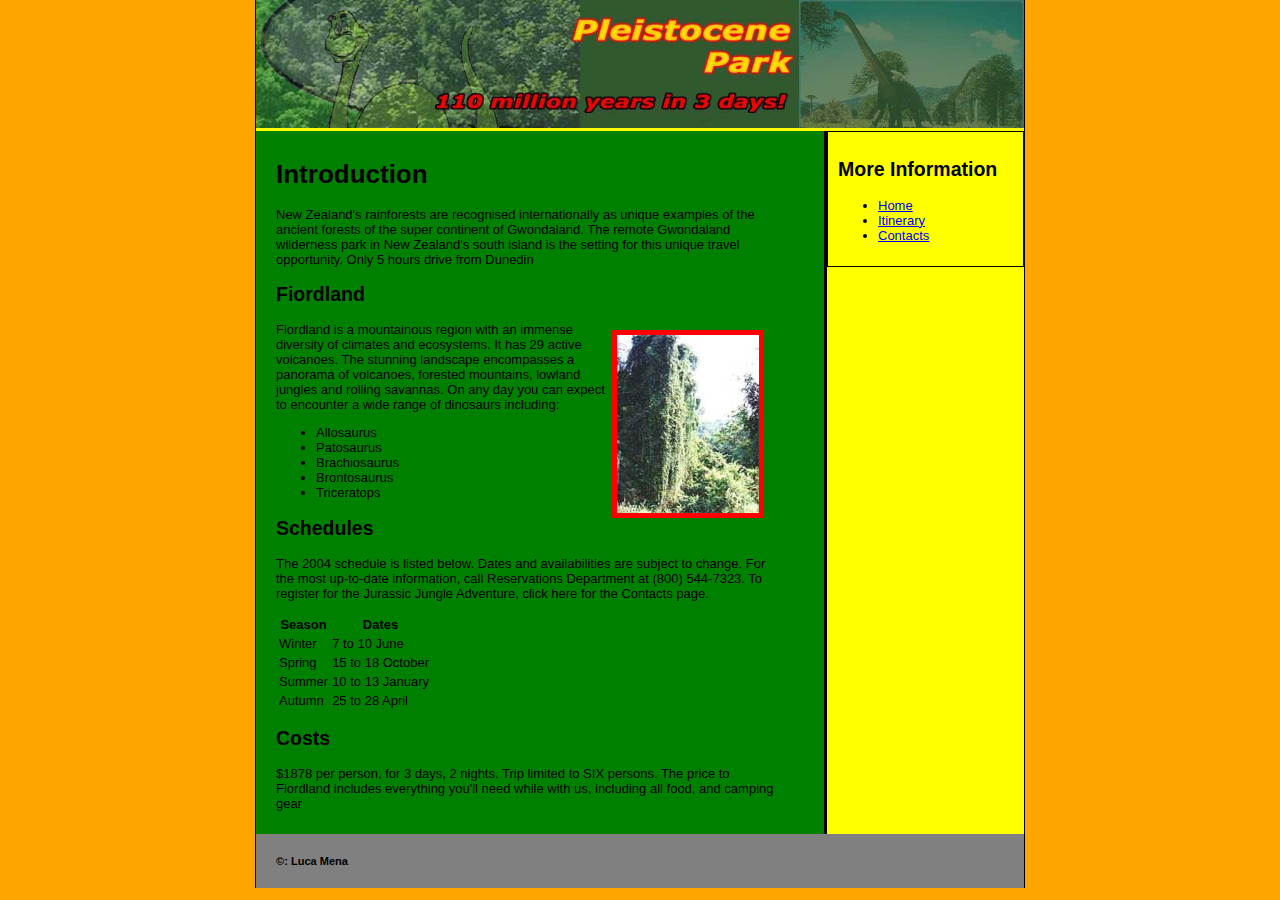
<file: index.html>
<!DOCTYPE html>
<head>
	<title>Pleistocene Park</title>
	<link rel='stylesheet' href='layout.css' title='style1' media='screen' />
</head>

<body>
	<div id="container">
	
	<div id="header">
	<img src="images/logo.jpg" alt="Pleistocene Park" width="100%" height="100%"
	title="Come and join us at Pleistocene Park" />
	</div> <!--header-->
	
	<div id="content">
	<h1>Introduction</h1>
	
	<p>New Zealand's rainforests are recognised internationally as unique
examples of the ancient forests of the super continent of Gwondaland. The remote
Gwondaland wilderness park in New Zealand's south island is the setting for this
unique travel opportunity. Only 5 hours drive from Dunedin
	</p>
	
	<img class="body-img" src="images/raptogrove.jpg" alt="Rapto Grove" title="The scene at Rapto Grove" />
	
	
	<h2>Fiordland</h2>
	<p>Fiordland is a mountainous region with an immense diversity of climates
and ecosystems. It has 29 active volcanoes. The stunning landscape encompasses a
panorama of volcanoes, forested mountains, lowland jungles and rolling savannas.
On any day you can expect to encounter a wide range of dinosaurs including:
	</p>
	
<ul>
	<li>Allosaurus</li>
	<li>Patosaurus</li>
	<li>Brachiosaurus</li>
	<li>Brontosaurus</li>
	<li>Triceratops</li>
</ul>
	
<h2>Schedules</h2>
<p>The 2004 schedule is listed below. Dates and availabilities are subject to
	change. For the most up-to-date information, call Reservations Department
	at (800) 544-7323. To register for the Jurassic Jungle Adventure, click
	here for the Contacts page.
</p>
<table>
	
		<tr>
		<th class="seasoncol">Season</th><th class="datacol">Dates</th>
		</tr>
		<tr>
		<td>Winter</td><td>7 to 10 June</td>
		</tr>
		<tr>
		<td>Spring</td><td>15 to 18 October</td>
		</tr>
		<tr>
		<td>Summer</td><td>10 to 13 January</td>
		</tr>
		<tr>
		<td>Autumn</td><td>25 to 28 April</td>
		</tr>
	
</table>

	<h2>Costs</h2>
	<p>
	$1878 per person, for 3 days, 2 nights. Trip limited to SIX persons. The
price to Fiordland includes everything you'll need while with us, including all
food, and camping gear
	</p>
	
	</div> <!--content-->
		<div id="navigation">
	<h2>More Information</h2>
	
	<ul>
		<li><a href="index.html">Home</a></li>
		<li><a href="itinerary.html">Itinerary</a></li>
		<li><a href="contacts.html">Contacts</a></li>
	</ul>
		
	</div> <!--navigation-->
	
	<div id="footer">
		<p>
		&copy: Luca Mena
		</p>
	</div> <!--footer-->
	
	</div> <!--container-->
</body>
</html>
</file>
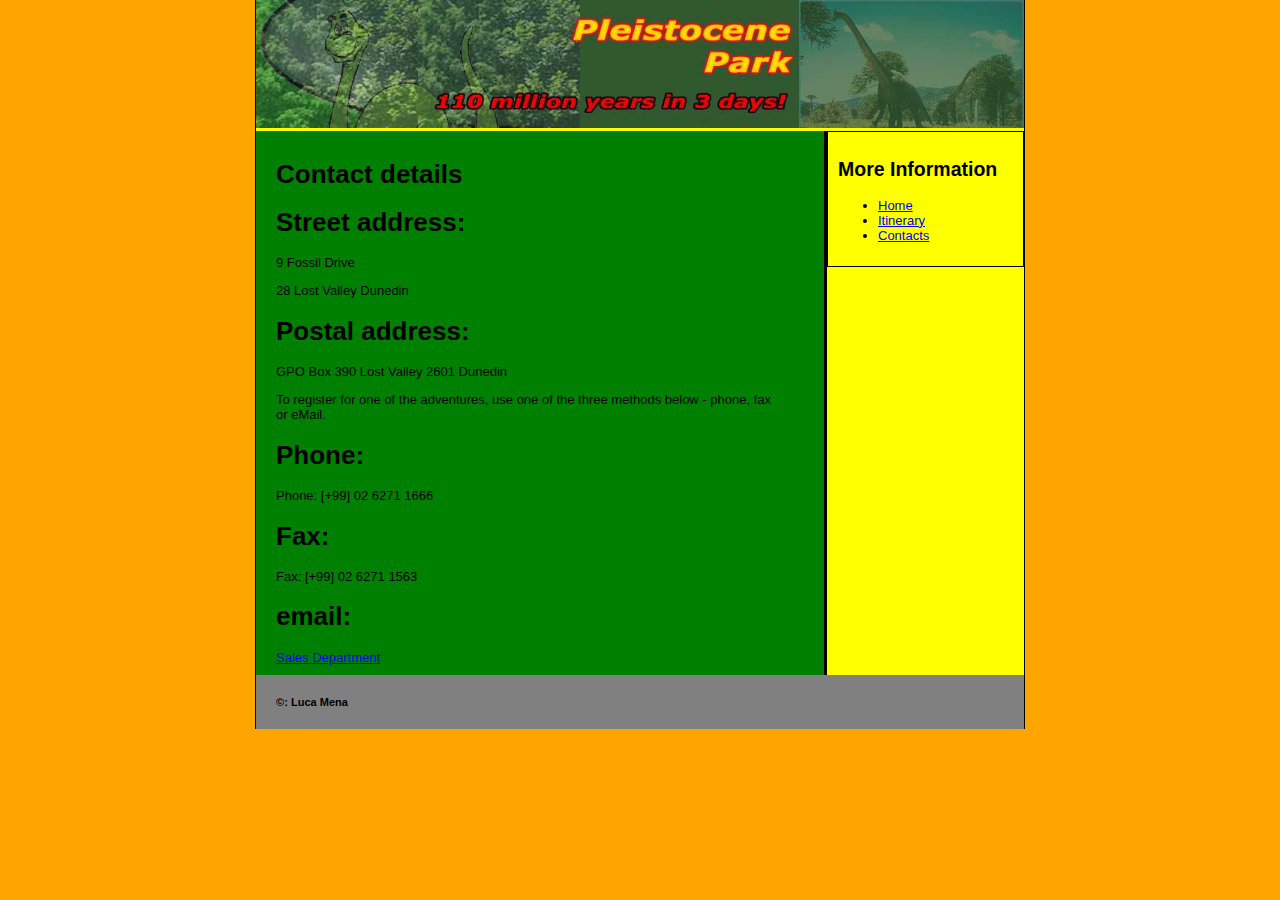
<file: contacts.html>
<!DOCTYPE html>
<head>
	<title>Contacts</title>
	<link rel='stylesheet' href='layout.css' title='style1' media='screen' />
</head>
<body>
<div id="container">

<div id="header">
	<img src="images/logo.jpg" alt="Pleistocene Park" width="100%" height="100%" title="Come and join us at Pleistocene Park" />
</div> <!--header-->

<div id="content">
<h1>Contact details</h1>


<h1>Street address:</h1>


<p>9 Fossil Drive
</p>

<p> 28 Lost Valley Dunedin 
</p>

<h1>Postal address:</h1>

<p>GPO Box 390 Lost Valley
 2601 Dunedin
</p>

<p> To register for one of the adventures, use one of the three methods below - phone, fax or eMail. 
</p>

<h1>Phone:</h1>

<p>Phone: [+99] 02 6271 1666
</p>

<h1>Fax:</h1>
 
 <p>Fax: [+99] 02 6271 1563 
 </p>

 <h1>email:</h1>
 
<a href="mailto:LuigiCorleone@pleistocenepark?Subject=Information%20Request" target="_top">Sales Department</a> 
 
  
 	</div> <!--content-->
	
	<div id="navigation">
	<h2>More Information</h2>
	
	<ul>
		<li><a href="index.html">Home</a></li>
		<li><a href="itinerary.html">Itinerary</a></li>
		<li><a href="contacts.html">Contacts</a></li>
	</ul>	
	
	</div> <!--navigation-->
 
 
 
<div id="footer">
	<p>
	&copy: Luca Mena
	</p>
	</div> <!--footer-->
	</div> <!--container-->
</body>
</html>
</file>
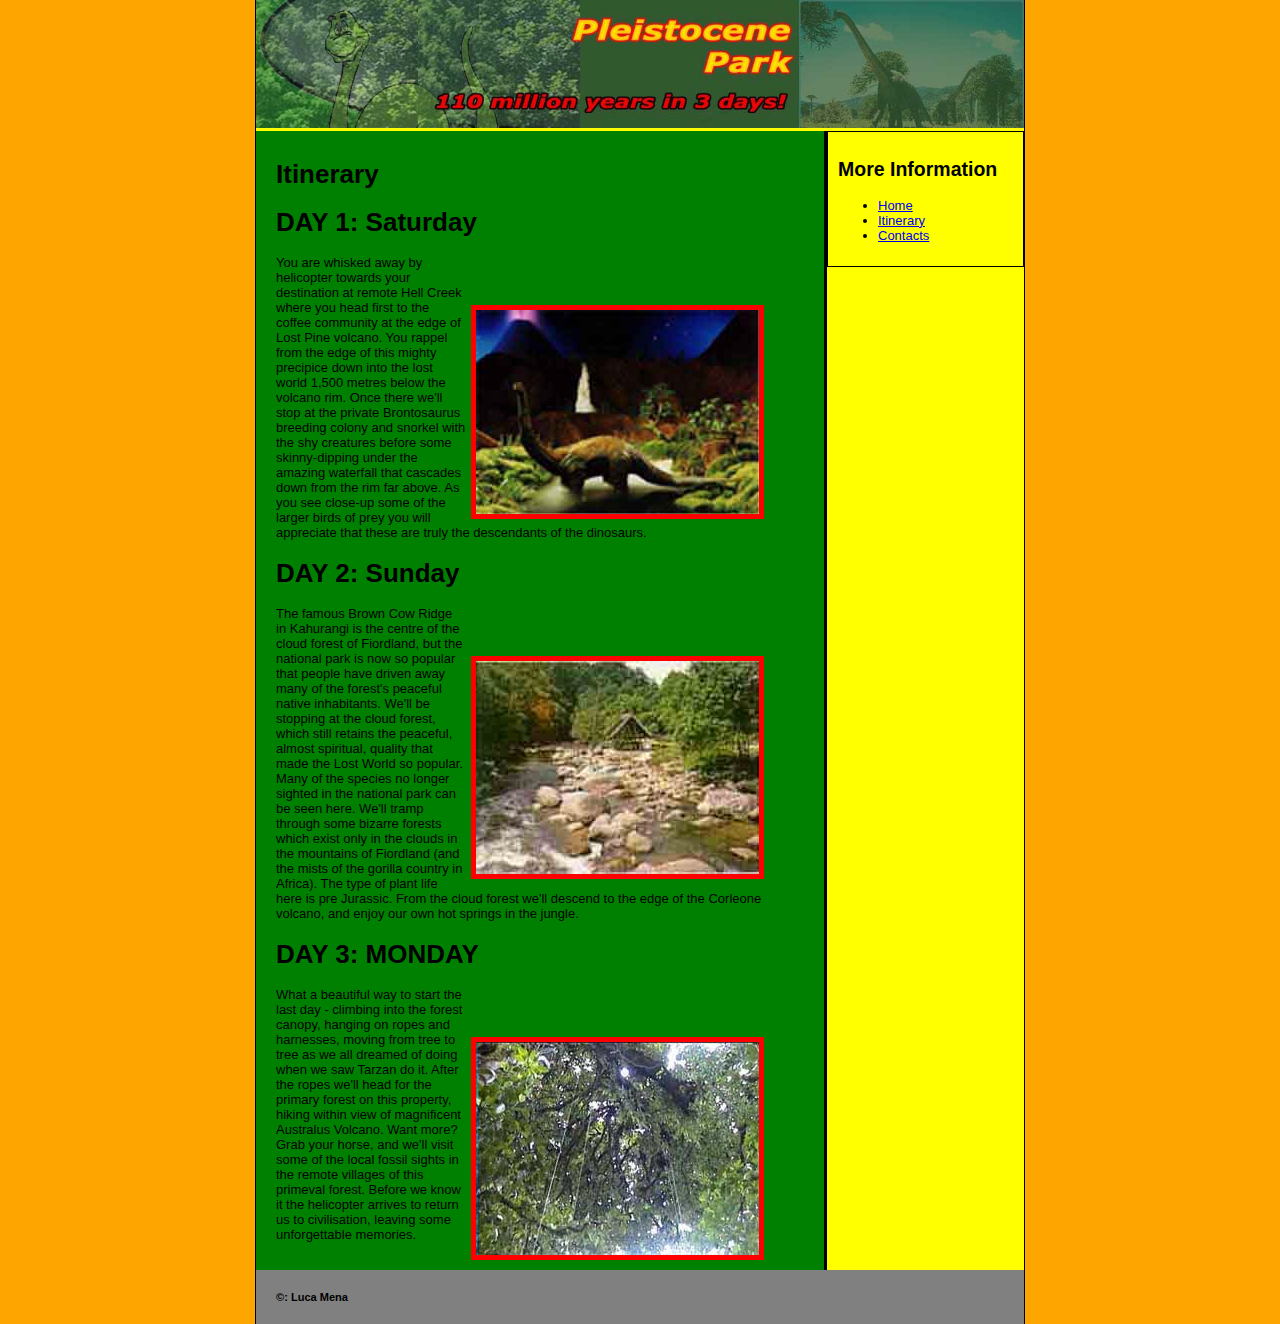
<file: itinerary.html>
<!DOCTYPE html>
<head>
	<title>Itinerary</title>
	<link rel='stylesheet' href='layout.css' title='style1' media='screen' />
</head>

<body>
<div id="container">

<div id="header">
<img src="images/logo.jpg" alt="Pleistocene Park" width="100%" height="100%"
title="Come and join us at Pleistocene Park" />
</div> <!--header-->

<div id="content">
<h1>Itinerary</h1>
<h1>DAY 1: Saturday</h1>

<img class="body-img" src="images/day1.jpg" alt="Day 1" title="The First Day" />

<p>You are whisked away by helicopter towards your destination at remote Hell Creek where you head first to the coffee community at the edge of Lost Pine volcano. You rappel from the edge of this mighty precipice down into the lost world 1,500 metres below the volcano rim. Once there we'll stop at the private Brontosaurus breeding colony and snorkel with the shy creatures before some skinny-dipping under the amazing waterfall that cascades down from the rim far above. As you see close-up some of the larger birds of prey you will appreciate that these are truly the descendants of the dinosaurs.
</p>

<h1>DAY 2: Sunday</h1>

<img class="body-img" src="images/day2.jpg" alt="Day 2" title="The Second Day" />

<p>The famous Brown Cow Ridge in Kahurangi is the centre of the cloud forest of Fiordland, but the national park is now so popular that people have driven away many of the forest's peaceful native inhabitants. We'll be stopping at the cloud forest, which still retains the peaceful, almost spiritual, quality that made the Lost World so popular. Many of the species no longer sighted in the national park can be seen here. We'll tramp through some bizarre forests which exist only in the clouds in the mountains of Fiordland (and the mists of the gorilla country in Africa). The type of plant life here is pre Jurassic. From the cloud forest we'll descend to the edge of the Corleone volcano, and enjoy our own hot springs in the jungle.
</p>

<h1>DAY 3: MONDAY</h1>

<img class="body-img" src="images/day3.jpg" alt="Day 3" title="The Third Day" />

<p>What a beautiful way to start the last day - climbing into the forest canopy, hanging on ropes and harnesses, moving from tree to tree as we all dreamed of doing when we saw Tarzan do it. After the ropes we'll head for the primary forest on this property, hiking within view of magnificent Australus Volcano. Want more? Grab your horse, and we'll visit some of the local fossil sights in the remote villages of this primeval forest. Before we know it the helicopter arrives to return us to civilisation, leaving some unforgettable memories.
</p>


	</div> <!--content-->
	
	<div id="navigation">
	<h2>More Information</h2>
	
	<ul>
		<li><a href="index.html">Home</a></li>
		<li><a href="itinerary.html">Itinerary</a></li>
		<li><a href="contacts.html">Contacts</a></li>
	</ul>
	
	</div> <!--navigation-->

	
	<div id="footer">
		<p>
		&copy: Luca Mena
		</p>
	</div> <!--footer-->
	
	</div> <!--container-->
</body>
</html>
</file>
<file: layout.css>
body {
background-color: orange;
font-family: Verdana, Arial, sans-serif;
font-size: small;
margin: 0;
padding: 0;
}
#container {
background-color: yellow;
width: 768px;
margin: auto;
border-right: 1px solid black;
border-left: 1px solid black;
padding: 0;
}

#content {
background-color: green;
margin: 0;
width: 508px;
float: left;
border-right: 3px solid black;
padding: 10px 40px 10px 20px;
}
#navigation {
background-color: yellow;
padding: 10px 10px 10px 10px;
margin: 0;
float: right;
width: 175px;
height: 100%;
border: 1px solid black;
}
#footer {
clear: both;
background-color: grey;
padding: 10px 20px;
margin: 0;
font-size: 85%;
font-weight: bold;
}

.body-img {
    float: right;
    margin: 50px 20px 0 5px;
    border: 5px solid red;
    }
</file>
